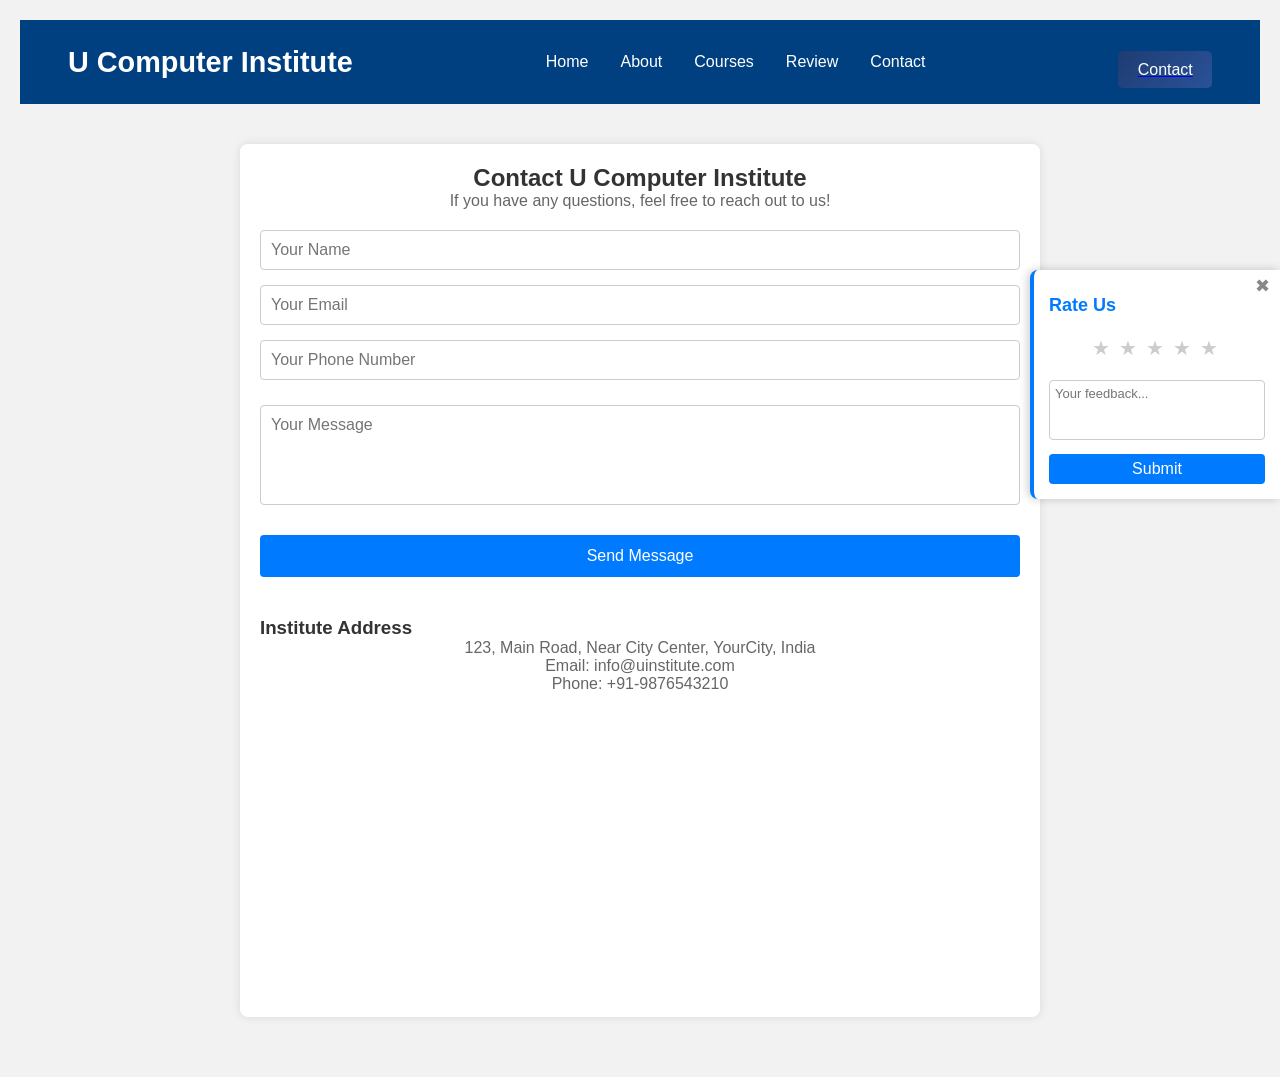
<file: contact.html>
<!DOCTYPE html>
<html lang="en">
<head>
  <meta charset="UTF-8" />
  <meta name="viewport" content="width=device-width, initial-scale=1.0"/>
  <title>Contact Us - U Computer Institute</title>
  <link rel="stylesheet" href="style.css">
</head>
<body>
  <nav>
    <div class="nav__logo">U Computer Institute</div> 
    <ul class="nav__links">
      <li class="link"><a href="index.html">Home</a></li>
      <li class="link"><a href="about.html">About</a></li>
      <li class="link"><a href="courses.html">Courses</a></li>
      <li class="link"><a href="review.html">Review</a></li>
      <li class="link"><a href="contact.html">Contact</a></li>
    </ul>
    <a href="contact.html"><button class="btn">Contact</button></a>
  </nav>


  <div class="contact-container">
    <h2>Contact U Computer Institute</h2>
    <p>If you have any questions, feel free to reach out to us!</p>

    <form id="contactForm">
      <input type="text" id="name" name="name" placeholder="Your Name" required />
      <input type="email" id="email" name="email" placeholder="Your Email" required />
      <input type="tel" id="phone" name="phone" placeholder="Your Phone Number" required />
      <textarea id="message" name="message" placeholder="Your Message" rows="5" required></textarea>
      <button type="submit">Send Message</button>
    </form>

    <div id="formMessage"></div>

    <div class="contact-info">
      <h3>Institute Address</h3>
      <p>123, Main Road, Near City Center, YourCity, India</p>
      <p>Email: info@uinstitute.com</p>
      <p>Phone: +91-9876543210</p>
      <iframe src="https://www.google.com/maps/embed?pb=!1m18..." width="100%" height="300" style="border:0;" allowfullscreen="" loading="lazy"></iframe>
    </div>
  </div>
   <!-- Floating Review Box -->
<div class="floating-review" id="floatingReviewBox">
    <span class="close-btn" onclick="hideReviewBox()">&#10006;</span>
    <h4>Rate Us</h4>
    <div class="stars" id="sideStars">
      <span class="star" data-value="1">&#9733;</span>
      <span class="star" data-value="2">&#9733;</span>
      <span class="star" data-value="3">&#9733;</span>
      <span class="star" data-value="4">&#9733;</span>
      <span class="star" data-value="5">&#9733;</span>
    </div>
    <textarea id="sideReview" placeholder="Your feedback..."></textarea>
    <button onclick="submitSideReview()">Submit</button>
  </div>

  <script src="script.js"></script>
</body>
</html>
</file>
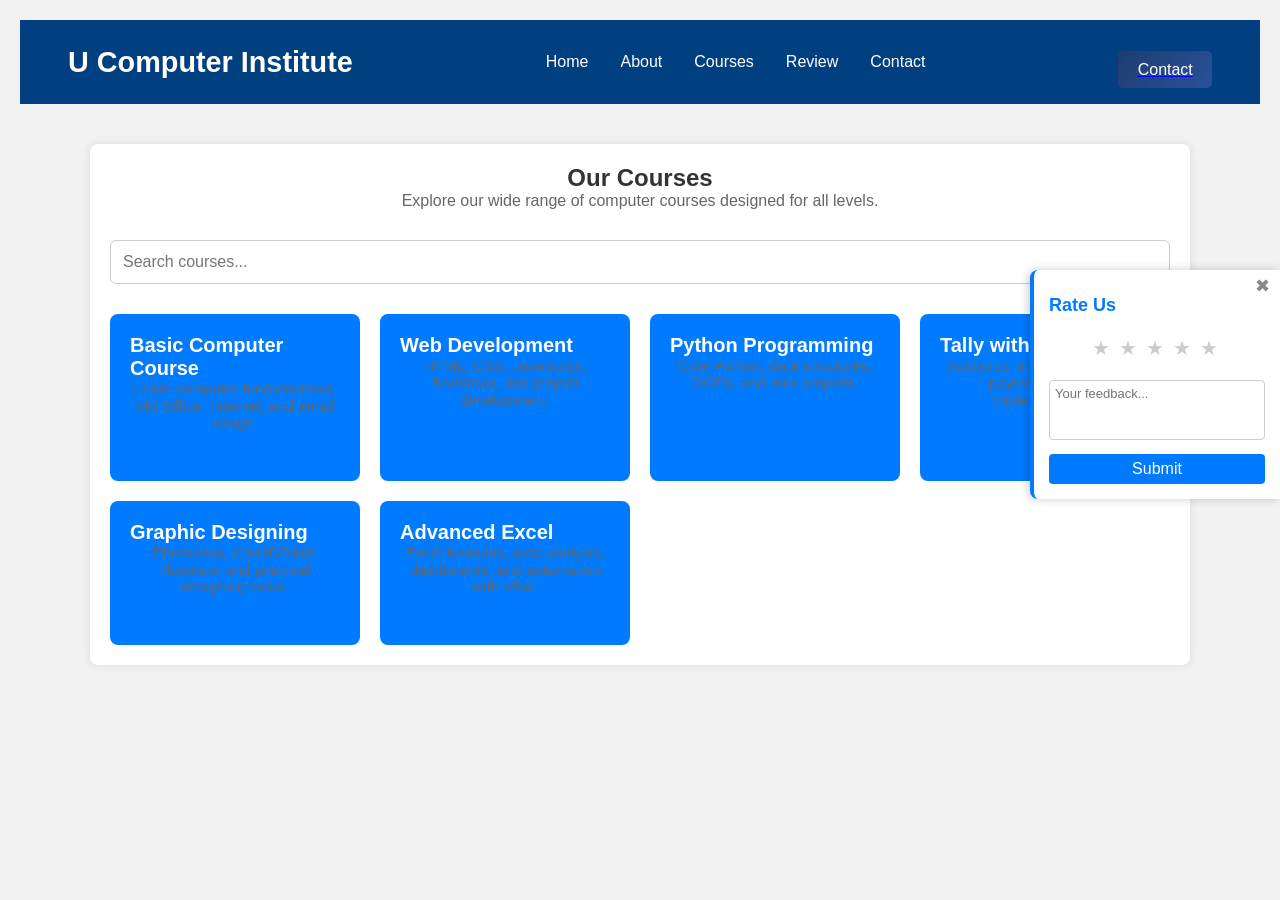
<file: courses.html>
<!DOCTYPE html>
<html lang="en">
<head>
  <meta charset="UTF-8" />
  <meta name="viewport" content="width=device-width, initial-scale=1.0"/>
  <title>Courses - U Computer Institute</title>
  <link rel="stylesheet" href="style.css" />
</head>
<body>
    <nav>
        <div class="nav__logo">U Computer Institute</div> 
        <ul class="nav__links">
          <li class="link"><a href="index.html">Home</a></li>
          <li class="link"><a href="about.html">About</a></li>
          <li class="link"><a href="courses.html">Courses</a></li>
          <li class="link"><a href="review.html">Review</a></li>
          <li class="link"><a href="contact.html">Contact</a></li>
        </ul>
        <a href="contact.html"><button class="btn">Contact</button></a>
      </nav>
    

  <div class="courses-container">
    <h2>Our Courses</h2>
    <p>Explore our wide range of computer courses designed for all levels.</p>

    <input type="text" id="searchInput" placeholder="Search courses..." />

    <div class="courses-grid" id="coursesGrid">
      <div class="course-card">
        <h3>Basic Computer Course</h3>
        <p>Learn computer fundamentals, MS Office, Internet, and email usage.</p>
      </div>

      <div class="course-card">
        <h3>Web Development</h3>
        <p>HTML, CSS, JavaScript, Bootstrap, and project development.</p>
      </div>

      <div class="course-card">
        <h3>Python Programming</h3>
        <p>Core Python, data structures, OOPs, and mini projects.</p>
      </div>

      <div class="course-card">
        <h3>Tally with GST</h3>
        <p>Accounts, inventory, taxation, payroll, and GST implementation.</p>
      </div>

      <div class="course-card">
        <h3>Graphic Designing</h3>
        <p>Photoshop, CorelDRAW, Illustrator and practical designing tasks.</p>
      </div>

      <div class="course-card">
        <h3>Advanced Excel</h3>
        <p>Excel formulas, data analysis, dashboards, and automation with VBA.</p>
      </div>
    </div>
  </div>
   <!-- Floating Review Box -->
<div class="floating-review" id="floatingReviewBox">
    <span class="close-btn" onclick="hideReviewBox()">&#10006;</span>
    <h4>Rate Us</h4>
    <div class="stars" id="sideStars">
      <span class="star" data-value="1">&#9733;</span>
      <span class="star" data-value="2">&#9733;</span>
      <span class="star" data-value="3">&#9733;</span>
      <span class="star" data-value="4">&#9733;</span>
      <span class="star" data-value="5">&#9733;</span>
    </div>
    <textarea id="sideReview" placeholder="Your feedback..."></textarea>
    <button onclick="submitSideReview()">Submit</button>
  </div>

  <script src="script.js"></script>
</body>
</html>
</file>
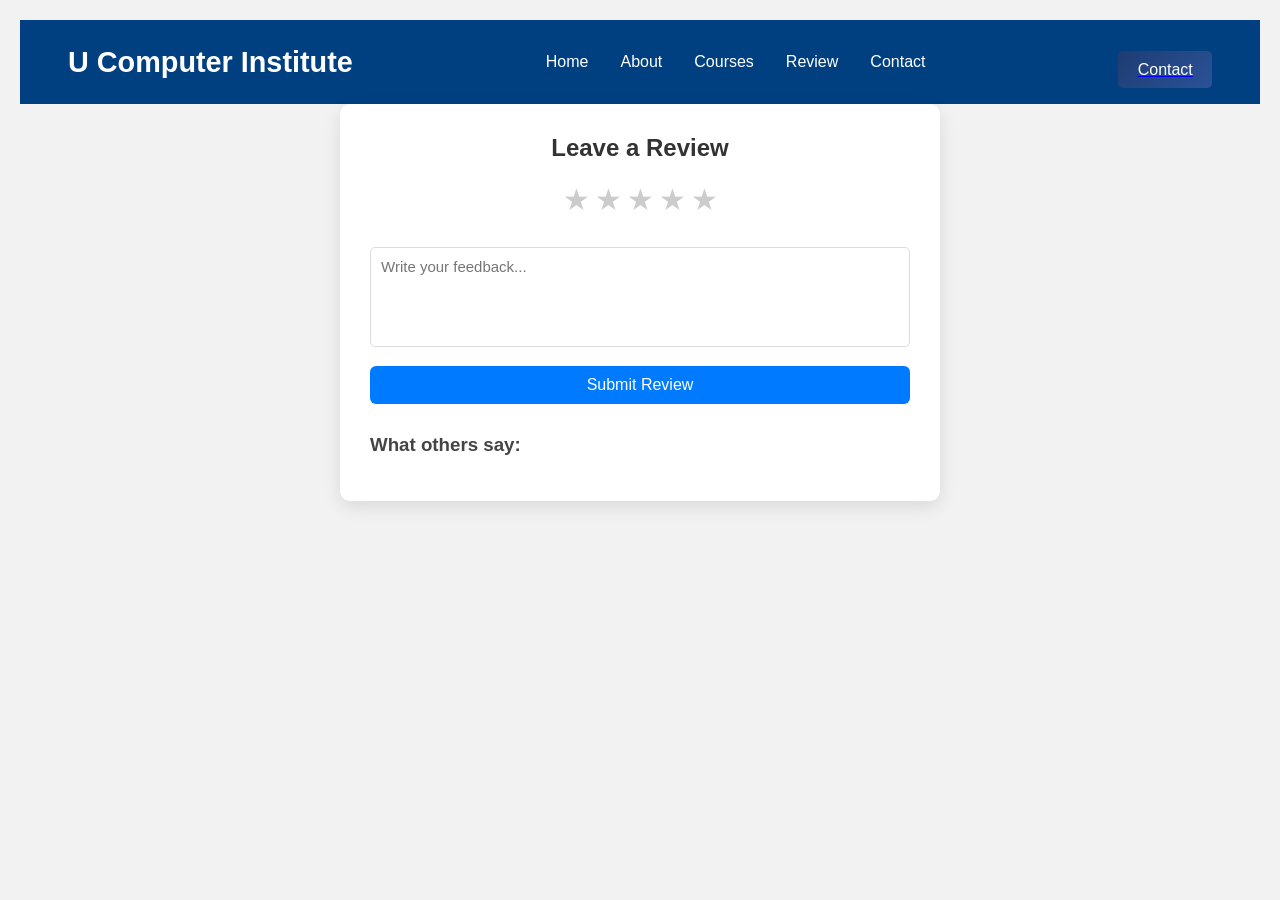
<file: review.html>
<!DOCTYPE html>
<html lang="en">
<head>
  <meta charset="UTF-8">
  <title>Review System - U Computer Institute</title>
  <link rel="stylesheet" href="style.css">
  <style>
    /* body {
      font-family: 'Segoe UI', sans-serif;
      background-color: #f2f2f2;
      padding: 20px;
    }

    .review-container {
      background: #fff;
      max-width: 600px;
      margin: auto;
      padding: 30px;
      border-radius: 10px;
      box-shadow: 0 6px 18px rgba(0,0,0,0.1);
    }

    .review-container h2 {
      text-align: center;
      color: #333;
    }

    .stars {
      display: flex;
      justify-content: center;
      margin: 20px 0;
      gap: 5px;
    }

    .star {
      font-size: 30px;
      color: #ccc;
      cursor: pointer;
      transition: color 0.3s;
    }

    .star.active {
      color: gold;
    }

    textarea {
      width: 100%;
      height: 100px;
      padding: 10px;
      font-size: 15px;
      margin-top: 10px;
      border: 1px solid #ddd;
      border-radius: 5px;
      resize: none;
    }

    button {
      margin-top: 15px;
      padding: 10px 20px;
      background: #007bff;
      color: white;
      border: none;
      border-radius: 6px;
      font-size: 16px;
      cursor: pointer;
      display: block;
      width: 100%;
    }

    .reviews {
      margin-top: 30px;
    }

    .reviews h3 {
      margin-bottom: 15px;
      color: #444;
    }

    .review-item {
      background: #f9f9f9;
      border-left: 5px solid #007bff;
      padding: 15px;
      margin-bottom: 15px;
      border-radius: 6px;
    } */
  </style>
</head>
<body>
    <nav>
        <div class="nav__logo">U Computer Institute</div> 
        <ul class="nav__links">
          <li class="link"><a href="index.html">Home</a></li>
          <li class="link"><a href="about.html">About</a></li>
          <li class="link"><a href="courses.html">Courses</a></li>
          <li class="link"><a href="review.html">Review</a></li>
          <li class="link"><a href="contact.html">Contact</a></li>
        </ul>
        <a href="contact.html"><button class="btn">Contact</button></a>
      </nav>

  <div class="review-container">
    <h2>Leave a Review</h2>
    
    <div class="stars" id="starContainer">
      <span class="star" data-value="1">&#9733;</span>
      <span class="star" data-value="2">&#9733;</span>
      <span class="star" data-value="3">&#9733;</span>
      <span class="star" data-value="4">&#9733;</span>
      <span class="star" data-value="5">&#9733;</span>
    </div>

    <textarea id="reviewText" placeholder="Write your feedback..."></textarea>
    <button onclick="submitReview()">Submit Review</button>

    <div class="reviews" id="reviews">
      <h3>What others say:</h3>
      <!-- Reviews will appear here -->
    </div>
  </div>

  <script src="script.js">
    // let selectedRating = 0;
    // const stars = document.querySelectorAll('#starContainer .star');

    // stars.forEach(star => {
    //   star.addEventListener('click', () => {
    //     selectedRating = parseInt(star.getAttribute('data-value'));

    //     stars.forEach(s => s.classList.remove('active'));

    //     stars.forEach(s => {
    //       if (parseInt(s.getAttribute('data-value')) <= selectedRating) {
    //         s.classList.add('active');
    //       }
    //     });
    //   });
    // });

    // function submitReview() {
    //   const reviewText = document.getElementById('reviewText').value.trim();
    //   if (selectedRating === 0 || reviewText === "") {
    //     alert("Please select a rating and write a review.");
    //     return;
    //   }

    //   const reviewsContainer = document.getElementById('reviews');
    //   const newReview = document.createElement('div');
    //   newReview.className = 'review-item';
    //   newReview.innerHTML = `
    //     <strong>${'★'.repeat(selectedRating)}${'☆'.repeat(5 - selectedRating)}</strong>
    //     <p>${reviewText}</p>
    //   `;
    //   reviewsContainer.appendChild(newReview);

    //   // Reset form
    //   selectedRating = 0;
    //   document.getElementById('reviewText').value = "";
    //   stars.forEach(s => s.classList.remove('active'));
    // }
  </script>
</body>
</html>
</file>
<file: style.css>
* {
    margin: 0;
    padding: 0;
    box-sizing: border-box;
    font-family: "Segoe UI", sans-serif;
  }
  
  body {
    overflow-x: hidden;
  }
  
  nav {
    display: flex;
    justify-content: space-between;
    align-items: center;
    padding: 1rem 3rem;
    background-color: #004080;
    color: white;
  }
  
  .nav__logo {
    font-size: 1.8rem;
    font-weight: bold;
  }
  
  .nav__links {
    display: flex;
    gap: 2rem;
    list-style: none;
  }
  
  .nav__links .link a {
    color: white;
    text-decoration: none;
    font-size: 1rem;
  }
  
  .btn {
    background-color: #ffb703;
    border: none;
    padding: 0.6rem 1.2rem;
    font-size: 1rem;
    color: #000;
    cursor: pointer;
    border-radius: 4px;
  }
  
  /* Slideshow background */
  .header__container {
    height: 100vh;
    position: relative;
    background-size: cover;
    background-position: center;
    transition: background-image 1s ease-in-out;
  }
  
  .overlay {
    position: absolute;
    top: 50%;
    left: 50%;
    transform: translate(-50%, -50%);
    color: white;
    text-align: center;
    text-shadow: 2px 2px 8px rgba(0,0,0,0.7);
  }
  
  .overlay h1 {
    font-size: 3rem;
    margin-bottom: 1rem;
  }
  
  .overlay p {
    font-size: 1.5rem;
  }
  .nav__links .link a {
    position: relative;
    color: white;
    text-decoration: none;
    font-size: 1rem;
    transition: color 0.3s ease;
  }
  
  .nav__links .link a::after {
    content: "";
    position: absolute;
    bottom: -4px;
    left: 0;
    height: 2px;
    width: 0;
    background-color: #ffb703;
    transition: width 0.3s ease;
  }
  
  .nav__links .link a:hover {
    color: #ffb703;
  }
  
  .nav__links .link a:hover::after {
    width: 100%;
  }
  .btn {
    background: linear-gradient(135deg, #1e3c72, #2a5298);
    color: white;
    border: none;
    padding: 0.6rem 1.2rem;
    font-size: 1rem;
    border-radius: 5px;
    cursor: pointer;
    transition: background 0.3s ease;
  }
  
  .btn:hover {
    background: linear-gradient(135deg, #16315c, #23417c);
  }
  body {
    font-family: 'Segoe UI', sans-serif;
    background-color: #f4f4f4;
    margin: 0;
    padding: 0;
  }
  
  .contact-container {
    max-width: 800px;
    margin: 40px auto;
    padding: 20px;
    background: #fff;
    border-radius: 8px;
    box-shadow: 0 0 10px rgba(0,0,0,0.1);
  }
  
  .contact-container h2 {
    text-align: center;
    color: #333;
  }
  
  .contact-container p {
    text-align: center;
    color: #666;
  }
  
  form {
    display: flex;
    flex-direction: column;
    gap: 15px;
    margin-top: 20px;
  }
  
  form input, form textarea {
    padding: 10px;
    font-size: 16px;
    border-radius: 4px;
    border: 1px solid #ccc;
  }
  
  form button {
    background-color: #007bff;
    color: white;
    padding: 12px;
    font-size: 16px;
    border: none;
    border-radius: 4px;
    cursor: pointer;
  }
  
  form button:hover {
    background-color: #0056b3;
  }
  
  #formMessage {
    margin-top: 15px;
    text-align: center;
    color: green;
    font-weight: bold;
  }
  
  .contact-info {
    margin-top: 40px;
  }
  
  .contact-info h3 {
    color: #333;
  }
  
  body {
  font-family: 'Segoe UI', sans-serif;
  background-color: #f4f4f4;
  margin: 0;
  padding: 0;
}

.courses-container {
  max-width: 1100px;
  margin: 40px auto;
  padding: 20px;
  background: #fff;
  border-radius: 8px;
  box-shadow: 0 0 10px rgba(0,0,0,0.1);
}

.courses-container h2 {
  text-align: center;
  color: #333;
}

.courses-container p {
  text-align: center;
  color: #666;
  margin-bottom: 30px;
}

.courses-grid {
  display: grid;
  grid-template-columns: repeat(auto-fit, minmax(250px, 1fr));
  gap: 20px;
}

.course-card {
  background-color: #007bff;
  color: white;
  padding: 20px;
  border-radius: 8px;
  transition: transform 0.3s ease, box-shadow 0.3s ease;
}

.course-card:hover {
  transform: translateY(-5px);
  box-shadow: 0 8px 16px rgba(0,0,0,0.2);
  background-color: #0056b3;
}

.course-card h3 {
  margin-top: 0;
  font-size: 20px;
}

.course-card p {
  font-size: 15px;
}
/* indexreview */

.floating-review {
  position: fixed;
  top: 30%;
  right: 0;
  width: 250px;
  background: #ffffff;
  border-left: 4px solid #007bff;
  padding: 15px;
  box-shadow: -2px 0 10px rgba(0,0,0,0.2);
  z-index: 999;
  border-radius: 8px 0 0 8px;
  transition: all 0.3s ease;
}

.floating-review .close-btn {
  position: absolute;
  top: 5px;
  right: 10px;
  font-size: 18px;
  cursor: pointer;
  color: #888;
}

.floating-review h4 {
  margin-top: 10px;
  font-size: 18px;
  color: #007bff;
}

.floating-review .stars {
  display: flex;
  margin-bottom: 10px;
}

.floating-review .star {
  font-size: 20px;
  color: #ccc;
  cursor: pointer;
  margin-right: 4px;
  transition: color 0.2s;
}

.floating-review .star.selected {
  color: gold;
}

.floating-review textarea {
  width: 100%;
  height: 60px;
  padding: 5px;
  font-size: 13px;
  resize: none;
  border-radius: 4px;
  border: 1px solid #ccc;
}

.floating-review button {
  margin-top: 10px;
  padding: 6px 10px;
  width: 100%;
  background: #007bff;
  color: white;
  border: none;
  border-radius: 4px;
  cursor: pointer;
}

/* Courses */
body {
    font-family: 'Segoe UI', sans-serif;
    background-color: #f4f4f4;
    margin: 0;
    padding: 0;
  }
  
  .courses-container {
    max-width: 1100px;
    margin: 40px auto;
    padding: 20px;
    background: #fff;
    border-radius: 8px;
    box-shadow: 0 0 10px rgba(0,0,0,0.1);
  }
  
  .courses-container h2 {
    text-align: center;
    color: #333;
  }
  
  .courses-container p {
    text-align: center;
    color: #666;
    margin-bottom: 30px;
  }
  
  .courses-grid {
    display: grid;
    grid-template-columns: repeat(auto-fit, minmax(250px, 1fr));
    gap: 20px;
  }
  
  .course-card {
    background-color: #007bff;
    color: white;
    padding: 20px;
    border-radius: 8px;
    transition: transform 0.3s ease, box-shadow 0.3s ease;
  }
  
  .course-card:hover {
    transform: translateY(-5px);
    box-shadow: 0 8px 16px rgba(0,0,0,0.2);
    background-color: #0056b3;
  }
  
  .course-card h3 {
    margin-top: 0;
    font-size: 20px;
  }
  
  .course-card p {
    font-size: 15px;
  }
  #searchInput {
    width: 100%;
    padding: 12px;
    font-size: 16px;
    margin-bottom: 30px;
    border: 1px solid #ccc;
    border-radius: 6px;
  }



  /* About */
  body {
    font-family: 'Segoe UI', sans-serif;
    margin: 0;
    padding: 0;
    background: #f9f9f9;
  }
  
  .about-container {
    max-width: 1200px;
    margin: auto;
    padding: 40px 20px;
    background: #fff;
  }
  
  .about-container h1 {
    text-align: center;
    color: #2c3e50;
    font-size: 36px;
  }
  
  .subtitle {
    text-align: center;
    color: #555;
    margin-bottom: 40px;
  }
  
  .about-content {
    display: flex;
    flex-wrap: wrap;
    gap: 30px;
    align-items: center;
  }
  
  .about-text {
    flex: 1;
  }
  
  .about-text h2 {
    color: #007bff;
    margin-top: 20px;
  }
  
  .about-text p {
    color: #333;
    line-height: 1.6;
  }
  
  .about-image {
    flex: 1;
    text-align: center;
  }
  
  .about-image img {
    max-width: 100%;
    border-radius: 12px;
    box-shadow: 0 8px 20px rgba(0,0,0,0.1);
  }
  
  /* Team section */
  .team-section {
    margin-top: 60px;
    text-align: center;
  }
  
  .team-grid {
    display: flex;
    gap: 30px;
    flex-wrap: wrap;
    justify-content: center;
    margin-top: 30px;
  }
  
  .team-member {
    background: #f1f1f1;
    padding: 20px;
    border-radius: 12px;
    width: 220px;
    transition: transform 0.3s ease;
  }
  
  .team-member:hover {
    transform: translateY(-5px);
  }
  
  .team-member img {
    width: 100%;
    border-radius: 50%;
    margin-bottom: 15px;
  }
  
  .team-member h3 {
    margin: 0;
    color: #007bff;
  }

/* reviewsystem */
  body {
    font-family: 'Segoe UI', sans-serif;
    background-color: #f2f2f2;
    padding: 20px;
  }

  .review-container {
    background: #fff;
    max-width: 600px;
    margin: auto;
    padding: 30px;
    border-radius: 10px;
    box-shadow: 0 6px 18px rgba(0,0,0,0.1);
  }

  .review-container h2 {
    text-align: center;
    color: #333;
  }

  .stars {
    display: flex;
    justify-content: center;
    margin: 20px 0;
    gap: 5px;
  }

  .star {
    font-size: 30px;
    color: #ccc;
    cursor: pointer;
    transition: color 0.3s;
  }

  .star.active {
    color: gold;
  }

  textarea {
    width: 100%;
    height: 100px;
    padding: 10px;
    font-size: 15px;
    margin-top: 10px;
    border: 1px solid #ddd;
    border-radius: 5px;
    resize: none;
  }

  button {
    margin-top: 15px;
    padding: 10px 20px;
    background: #007bff;
    color: white;
    border: none;
    border-radius: 6px;
    font-size: 16px;
    cursor: pointer;
    display: block;
    width: 100%;
  }

  .reviews {
    margin-top: 30px;
  }

  .reviews h3 {
    margin-bottom: 15px;
    color: #444;
  }

  .review-item {
    background: #f9f9f9;
    border-left: 5px solid #007bff;
    padding: 15px;
    margin-bottom: 15px;
    border-radius: 6px;
  }
</file>
